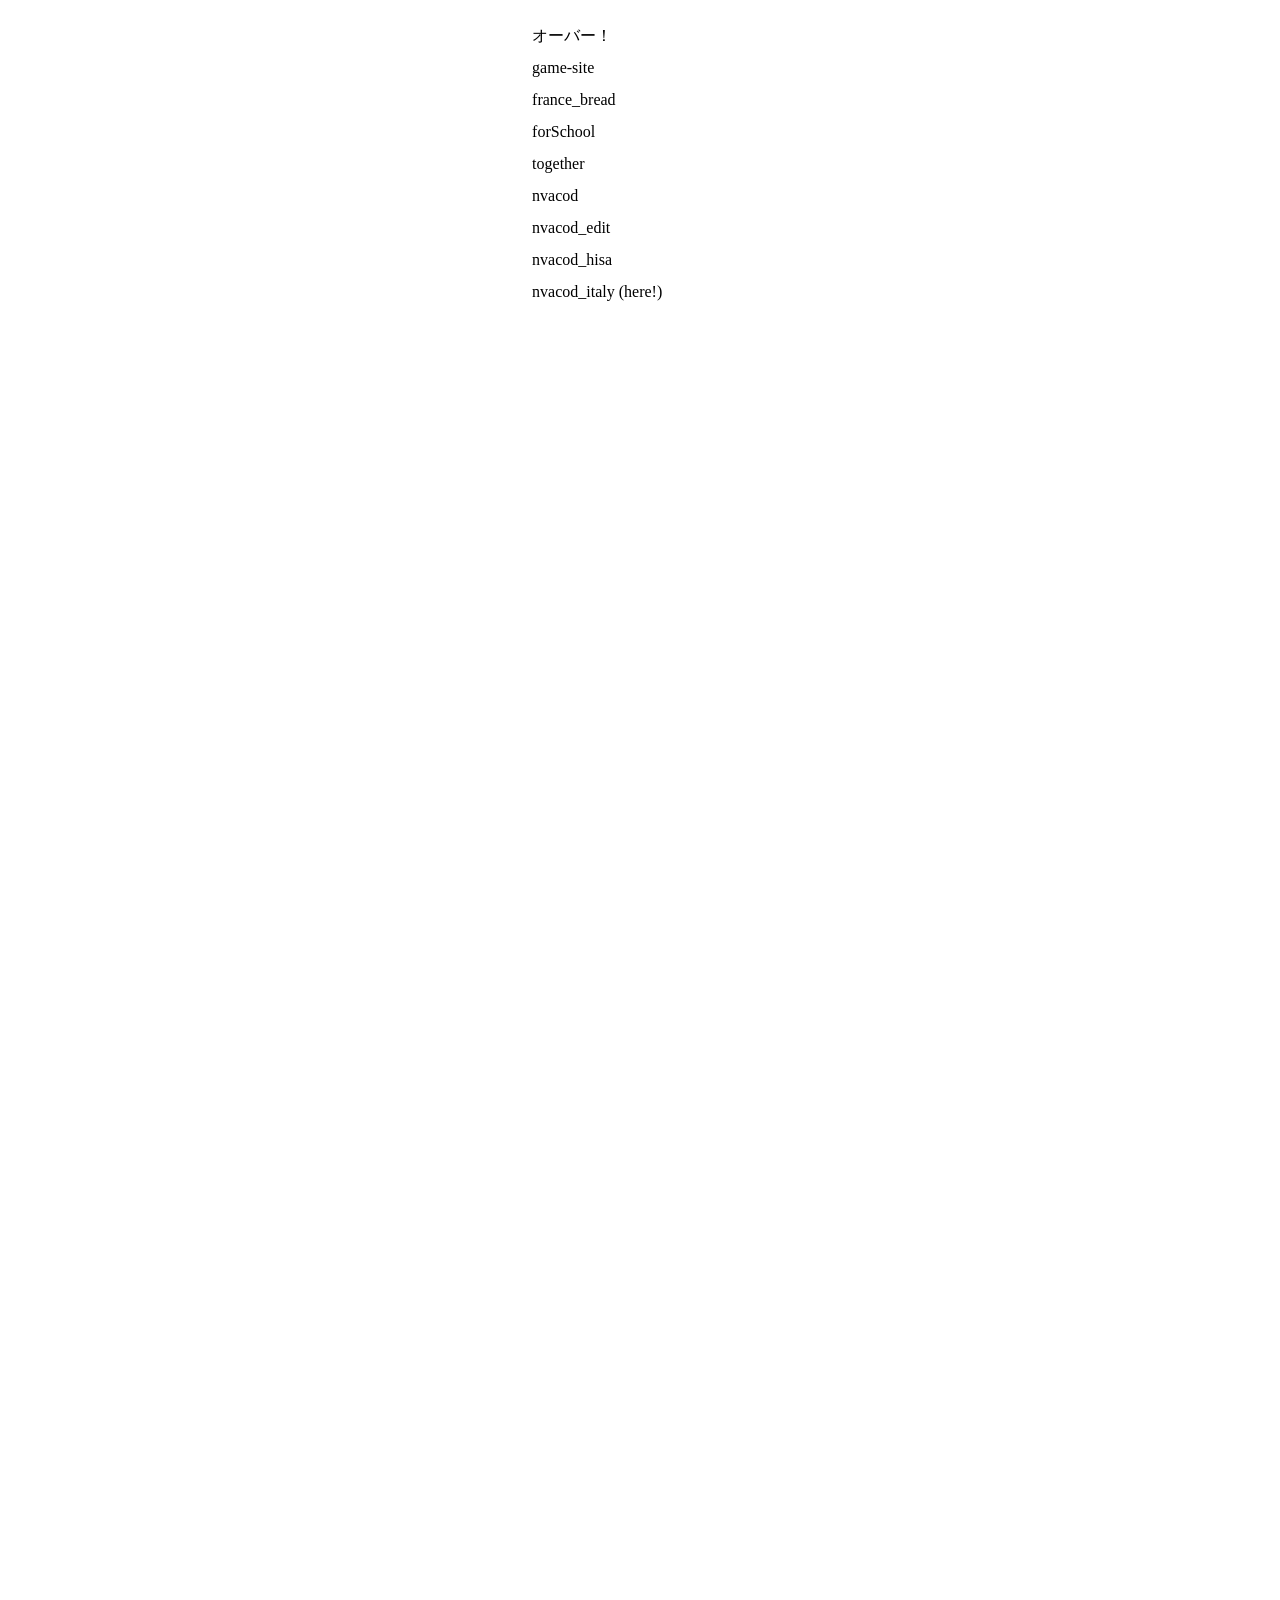
<file: italy/index.html>
<!DOCTYPE html>
<html lang="js">
<head>
    <meta charset="UTF-8">
    <meta http-equiv="X-UA-Compatible" content="IE=edge">
    <meta name="viewport" content="width=device-width, initial-scale=1.0">
    <link rel="stylesheet" href="mitame.css">
    <title>Italy -とは名ばかりのただの経由地-</title>
</head>
<body>
    <div id="mobileDesc"></div>
    <div id="log" class="hid">
        <div class="opener"><</div>
        <div class="main"></div>
        <div class="text"></div>
    </div>

    <div id="main">
        <div id="napoli" class="space">
            <div class="links"></div>
        </div>

        <div id="venezia" class="space"></div>

        <div id="milano" class="space"></div>

        <div id="pisa" class="space"></div>
    </div>

    <!-- <script src="data.js" defer></script> -->
    <!-- <script src="nakami.js" defer></script> -->

    <script>
        (function() {
            let ts = new Date().getTime(); 

            let fs = ['data', 'nakami'];
            for(let f of fs){
                let script = document.createElement('script');
                script.src = `${f}.js?v=${ts}`;
                script.defer = true;
                document.head.appendChild(script);
            }

            let link = document.createElement('link');
            link.rel = "stylesheet";
            link.href = `mitame.css?v=${ts}`;
            link.onload = () => {
                document.body.style.visibility = "visible";
            };
            document.head.appendChild(link);
        })();
    </script>
</body>
</html>
</file>
<file: italy/mitame.css>
/* #region スターターパック */
html{
    margin: -8px;
    overflow: hidden;
    user-select:none;
}
body{
    width: 100vw;
    height: 100vh;
    white-space: nowrap;
    touch-action: none;
}
.row{
    display: flex;
    flex-direction: row;
}
.column{
    display: flex;
    flex-direction: column;
}
.hidden{
    opacity: 0;
    pointer-events: none;
}

img{
    -webkit-user-drag: none;
}
::-webkit-scrollbar{
    display: none;
}
:focus{
    outline: none;
}

:root{
    --mostop: 2147483647;
}

/* #region else */
.nicotext{
    position: fixed;
    background: #f0f8ff80;
    color: #000000;
    font-size: 20px;
    transition: right 5.0s linear;
    white-space: nowrap;
    pointer-events: none;
    z-index: var(--mostop);
}

.tobitext{
    opacity: 1;
    padding: 4px 8px;
    background: rgba(0,0,0,0.72);
    border-radius: 8px;
    transform: translate(-50%, -50%) translateY(0px);
    white-space: nowrap;
    color: #ffffff;
    position: absolute;
    transition: none;
    pointer-events: none;
    z-index: var(--mostop);
}

.p_star{
    background: #ffe048;
    clip-path: polygon(50% 0%, 61% 35%, 98% 35%, 68% 57%, 79% 91%, 50% 70%, 21% 91%, 32% 57%, 2% 35%, 39% 35%);
}
.p_heart{
    background:#ff9ce6;
    transform:rotate(-45deg);
}
.p_heart::before,
.p_heart::after{
    content:"";
    position:absolute;
    width:100%;
    height:100%;
    background:inherit;
    border-radius:50%;
}
.p_heart::before{
    top:-60px;
    left:0;
}
.p_heart::after{
    left:60px;
    top:0;
}

.kirameki{
    display: block;
    width: 20px;
    aspect-ratio: 1/1;
    position: absolute;
    pointer-events: none;
    z-index: 255;
}
/* #endregion */

/* #region logとtext */
#log{
    display: flex;
    flex-direction: row;
    justify-content: flex-start;
    width: 310px;
    height: 200px;
    border: 2px solid #ffffff;
     border-right: none;
    position: fixed;
    right: -280px;
    bottom: 20%;
    transition: right 1.0s ease;
    color: #fefefe;
    overflow: hidden;
    box-sizing: border-box;
    z-index: 10;
}
#log.hid{
    right: -310px;
}
#log.tog{
    right: 0px;
}
#log .opener{
    width: 30px;
    height: 100%;
    background: #000000ef;
    text-align: center;
    box-sizing: border-box;
    cursor: pointer;
}
#log .main{
    width: 280px;
    height: 100%;
    max-height: 100%;
    overflow-x: hidden;
    overflow-y: scroll;
    background: #000000de;
    text-align: left;
    font-size: 14px;
    box-sizing: border-box;
}
#log .text{
    display: none;
    width: fit-content;
    padding: 10px 15px;
    border-radius: 5px;
    background: #000000ce;
    position: fixed;
    left: 50%;
    bottom: 120px;
    transform: translateX(-50%);
    color: #ffffff;
    font-size: 1.2em;
    white-space: nowrap;
    overflow: hidden;
    animation: fadeIn 0.5s ease forwards;
    box-sizing: border-box;
    z-index: 2147483647;
}
@keyframes fadeIn {
    0%{
        opacity: 0;
    }
    100%{
        opacity: 1;
    }
}
/* #endregion */

/* #region description */
#mobileDesc{
    display: none;
    position: fixed;
    pointer-events: none;
    background: #363636e2;
    color: #f0f8ff;
    text-align: left;
    padding: 5px 10px;
    border-radius: 5px;
    z-index: var(--mostop);
}
#mobileDesc.show{
    display: block;
}
/* #endregion */

/* #region tk */
.tk{
    position: fixed;
}
.tk.mostop{
    z-index: var(--mostop);
}
.tk.cenXY{
    left: 50% !important;
    top: 50% !important;
    transform: translate(-50%, -50%) !important;
}
.tk.cenX{
    left: 50% !important;
    transform: translateX(-50%) !important;
}
.tk.cenY{
    top: 50% !important;
    transform: translateY(-50%) !important;
}
/* #endregion */

/* #region alertD */
.alertD{
    display: block;
    width: 320px;
    height: 70px;
    border-radius: 15px;
    box-shadow: #000000 5px 5px 20px;
    position: fixed;
    bottom: -100px;
    left: 50%;
    transform: translateX(-50%);
    transition: bottom 0.1s linear;
    will-change: bottom;
    overflow: hidden;
    box-sizing: border-box;
    z-index: var(--mostop);
}
.alertD.show{
    bottom: 20px;
}
.alertD .row{
    display: flex;
    flex-direction: row;
    justify-content: flex-start;
    align-items: center;
    gap: 5px;
    width: 100%;
    height: 100%;
    padding: 10px;
    box-sizing: border-box;
}
.alertD .row .icon{
    display: flex;
    justify-content: center;
    align-items: center;
    width: 40px;
    aspect-ratio: 1/1;
    border-radius: 50%;
    font-size: 20px;
}
.alertD .row .text{
    font-size: 18px;
}
.alertD .x{
    display: flex;
    justify-content: center;
    align-items: center;
    width: 20px;
    aspect-ratio: 1/1;
    border-radius: 50%;
    background: #00000000;
    position: absolute;
    right: 5px;
    top: 0;
    font-size: 20px;
    cursor: pointer;
}
.alertD .bar{
    position: absolute;
    left: 0;
    bottom: 0;
    width: 100%;
    height: 5px;
    border-radius: 0 0 15px 15px;
    overflow: hidden;
}
.alertD .bar .inner{
    width: 0px;
    height: 100%;
    position: absolute;
    left: 0;
    bottom: 0;
}
/* #endregion */

水色 #f0f8ff, #eaf5ff, #def0ff, #cfe9ff, #b5dcff
紫色 #f8f6ff, #f5f2ff, #f1edff, #ece8ff, #e9e4ff
橙色 #fffaf3, #fff7eb, #fff3e2, #fff0d9, #ffeccf
緑色 #f6fff2, #eeffe7, #e6ffdc, #ddffd0, #d4ffc3

#template{
    /* 順番だけ */
    margin-top: 5px;
    margin-left: 5px;
    display: flex;
    flex-direction: column;
    justify-content: center;
    align-items: center;
    gap: 5px;
    width: 100px;
    height: 100px;
    /* aspect-ratio: 1/1; */
    padding: 5px;
    background: #f0f8ff;
    border: 1px solid #000000;
    color: #000000;
    font-size: 12px;
    position: fixed;
    top: 0;
    left: 0;
    animation: fadeIn 0.5s ease forwards;
    z-index: 999;
    margin-right: 5px;
    margin-bottom: 5px;
}
/* #endregion */

#main{
    width: var(--iPhone-width);
    height: 100%;
    padding: 20px 10px;
    margin: 0 auto;
}

.space{
    width: 100%;
    height: 100%;
    position: relative;
}

/* #region napoli */
#napoli.space{
    content: 'ナポリ'
}
#napoli .links{
    display: flex;
    flex-direction: column;
    justify-content: flex-start;
    align-items: center;
    gap: 0;
    width: 100%;
    height: fit-content;
}
#napoli .links .item{
    display: block;
    width: 60%;
    padding: 5px 10px;
    border: 1px dashed #00000000;
    border-left: none;
    border-right: none;
    text-align: left;
    line-height: 20px;
    cursor: pointer;
    box-sizing: border-box;
}
#napoli .links .item:hover{
    border-color: #2b2b2b;
}
#napoli .links .item .name{
    width: 100%;
    height: 100%;
}
/* #endregion */
</file>
